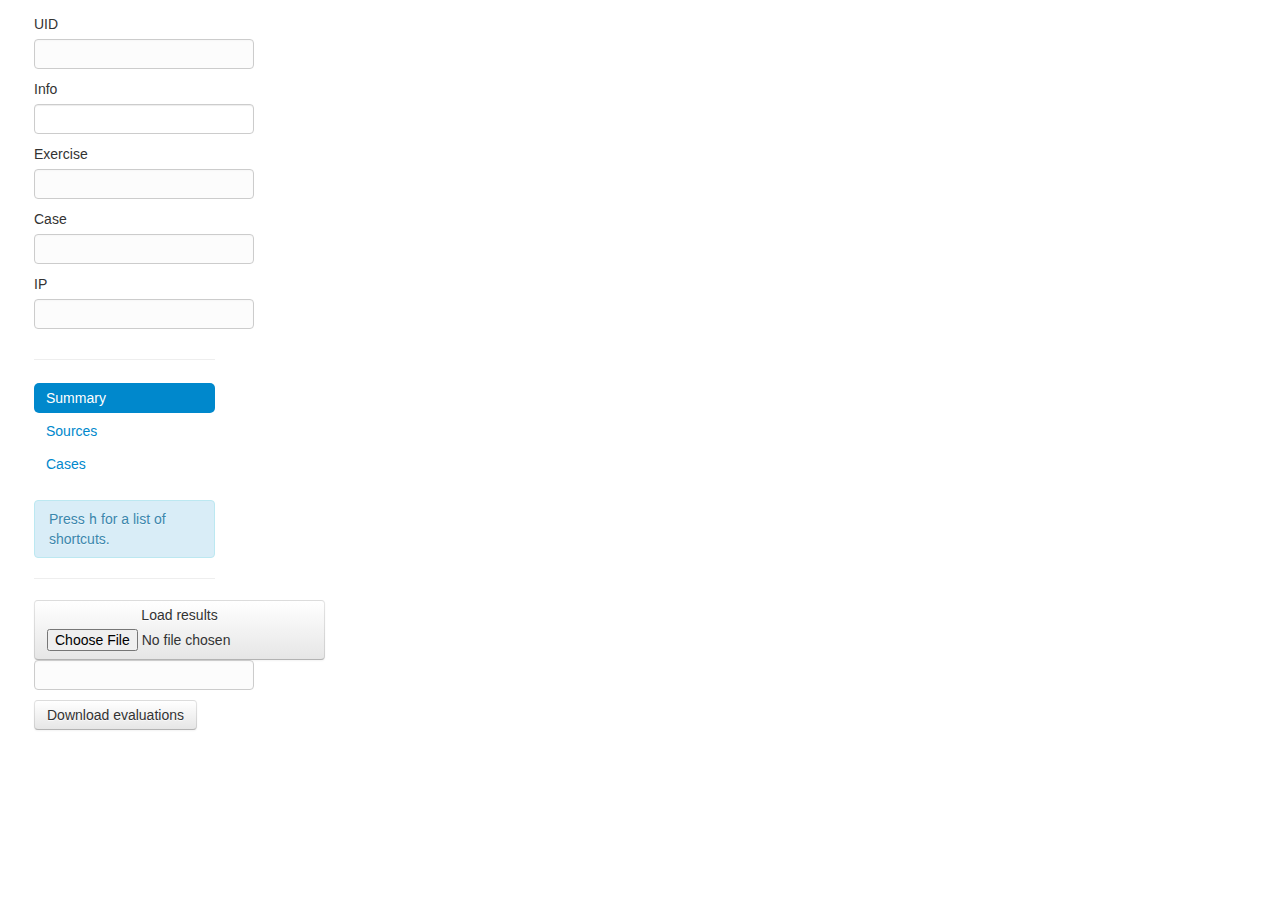
<file: index.html>
<!DOCTYPE html>
<html>
	<head>
	<title>See You Viewer</title>
		<link href="css/bootstrap.css" rel="stylesheet" media="screen">
		<link href="css/highlight/solarized_light.css" rel="stylesheet"/>
		<link href="css/tablesorter.css" rel="stylesheet">
		<style>
			body { padding: 1em; }
			div.progress { margin-bottom: 0px; }
			table { table-layout: fixed; }
 			table th, table td { overflow: hidden; }
 			#printinfo { display: none; }
 			@media print {
  				#summary_tab, #cases_tab, #navigation, #shortcuts { display: none; }
  				#printinfo { display: block; }
			}
		</style>
		<script src="js/jquery.js"></script>
		<script src="js/bootstrap.js"></script>
		<script src="js/highlight.js"></script>
		<script src="js/mousetrap.js"></script>
		<script src="js/sha1.js"></script>
		<script src="js/filesaver.js"></script>
		<script src="js/jquery.tablesorter.js"></script>
		<script src="js/jquery.tablesorter.widgets.js"></script>
		<script>
			var results = [],
				results_signaure = null,
				infos = [],
				evaluations = []
				exercise_names = []; /* filled by parse_results */

			var $info, $uid, $exercise, $case, $ip, $identification,
				$evaluation, $score, $note, $sources, $cases, $summary,
				$sources_tab, $cases_tab, $summary_tab;

			var current = { uid: 0, exercise: 0 };


			Mousetrap.bind( 'q', function() { update_uid( -1 ); } );
			Mousetrap.bind( 'w', function() { update_summary(); } );
			Mousetrap.bind( 'e', function() { update_uid( +1 ); } );

			Mousetrap.bind( 'a', function() { update_exercise( -1 ); } );
			Mousetrap.bind( 's', function() { update_exercise(); } );
			Mousetrap.bind( 'd', function() { update_exercise( +1 ); } );

			Mousetrap.bind( 'z', function() { update_case( -1 ); } );
			Mousetrap.bind( 'x', function() { update_case(); } );
			Mousetrap.bind( 'c', function() { update_case( +1 ); } );

			Mousetrap.bind( 'h', function() { $( '#shortcuts' ).modal( 'toggle' ); } );
			Mousetrap.bind( 'r', function() { $( 'div.progress' ).toggle(); $( 'span.badges' ).toggle(); } );
			Mousetrap.bind( 't', function() { $( '#summary_tab input' ).toggle(); } );


			function store_evaluation( elem ) {
				var rc = $( elem ).data();
				if ( $( elem ).is( 'input' ) ) {
					var val = elem.valueAsNumber;
					if ( isNaN( val ) ) $( elem ).val( evaluations[ rc.r ][ rc.c ].score );
					else evaluations[ rc.r ][ rc.c ].score = val;
				} else
					evaluations[ rc.r ][ rc.c ].note = $( elem ).val();
				localStorage[ results_signaure ] = JSON.stringify( evaluations );
			}

			function update_case( delta ) {
				var cur = results[ current.uid ];
				if ( cur == null ) return;
				var cases = cur.exercises[ current.exercise ].cases;
				if ( cases.length == 0 ) return;
				if ( typeof delta !== 'undefined' ) {
					var t = current.case + delta;
					if ( 0 <= t && t < cases.length ) current.case = t;
					else return;
				}
				var cur = cases[ current.case ];
				$case.text( cur.name );
				var res = [];
				$.each( [ 'failure', 'error', 'stdout', 'stderr' ], function( i, e ) {
					if ( cur[ e ] != null ) res.push(
						$( '<div/>' ).html(
							'<span class="label">' + e + '</span>'
						).append(
							current.case > 0 ?
								$( '<pre/>' ).html( hljs.highlight( 'diff', cur[ e ] ).value )
							:
								$( '<pre/>' ).text( cur[ e ] )
						)
					);
				});
				if ( res.length > 0 ) {
					if ( current.case > 0 )
						$cases.html( '<div class="alert alert-error">problems found</div>' );
					else
						$cases.html( '<div class="alert alert-info">make output</div>' );
					$.each( res, function( i, r ) { $cases.append( r ) } );
				} else
					$cases.html( '<div class="alert alert-success">no problems found</div>' );
				$cases_tab.tab( 'show' );
			}

			function update_exercise( delta ) {
				var cur = results[ current.uid ];
				if ( cur == null ) return;
				var exercises = cur.exercises;
				if ( typeof delta !== 'undefined' ) {
					var t = current.exercise + delta;
					if ( 0 <= t && t < exercises.length ) current.exercise = t;
					else return;
				}
				var cur = exercises[ current.exercise ];
				$identification.text( results[ current.uid ].signature.toString() + ", " + cur.name );
				$exercise.text( cur.name );
				var res = [];
				$.each( cur.sources, function( p ) {
					res.push( $( '<div/>' ).append(
						'<span class="label">' + p + '</span>'
					).append(
						$( '<pre/>' ).html( hljs.highlight( 'cpp', this ).value )
					));
				});
				if ( res.length > 0 ) {
					$score.val( evaluations[ current.uid ][ current.exercise ].score );
					$score.data( { 'r': current.uid, 'c': current.exercise  } );
					$note.val( evaluations[ current.uid ][ current.exercise ].note );
					$note.data( { 'r': current.uid, 'c': current.exercise  } );
					$evaluation.show();
					$sources.html( '' );
					$.each( res, function( i, s ) { $sources.append( s ) } );
				} else {
					$evaluation.hide();
					$sources.html( '<div class="alert alert-error">no source file found</div>' );
				}
				current.case = 0;
				update_case();
				$sources_tab.tab( 'show' );
			}

			function update_uid( delta ) {
				if ( typeof delta !== 'undefined' ) {
					var t = current.uid + delta;
					if ( 0 <= t && t < results.length ) current.uid = t;
					else return;
				}
				var cur = results[ current.uid ];
				if ( cur == null ) return;
				$uid.text( cur.uid );
				$info.val( cur.info );
				$ip.text( cur.ip );
				var trs = $( 'tbody tr' );
				trs.removeClass( 'info' );
				$( trs[ current.uid ] ).addClass( 'info' );
				update_exercise();
			}

			function update_summary() {
				$( '#summary_tab input' ).each( function( i, e ) {
					var rc = $( e ).data();
					$( e ).val( evaluations[ rc.r ][ rc.c ].score );
				});
				$summary_tab.tab( 'show' );
			}

			function from_json( data ) {
				function _cmp( field ) {
					function _c( a, b ) {
						return a[ field ] < b[ field ] ? -1 : ( a[ field ] > b[ field ] ? 1 : 0 );
					}
					return _c;
				}
				function _edit( hash, func ) {
					var array = [];
					$.each( hash, function( key, val ) {
						func( key, val );
						array.push( val );
					});
					return array;
				}
				var sha = new jsSHA( data, 'TEXT' );
				results_signaure =  sha.getHash( 'SHA-1', 'HEX' );
				$( '#result_sha' ).text( results_signaure );
				data = JSON.parse( data );
				results = _edit( data, function( idx, res ) {
					res.uid = res.signature[ 0 ];
					res.info = res.signature[ 1 ];
					res.ip = res.signature[ 2 ];
					var exercises = _edit( res.exercises, function( name, exercise ) {
						exercise.name = name;
						exercise_names[ name ] = true;
						var cases = exercise.cases;
						if ( cases.length == 0 ) return;
						var cm = cases.shift()
						cases.sort( _cmp( 'name' ) );
						cases.unshift( cm );
					});
					exercises.sort( _cmp( 'name' ) );
					res.exercises = exercises;
				});
				results.sort( _cmp( 'uid' ) );

				infos.splice( 0, infos.length ); /* mutate the object since it is bound to typeahead */
				evaluations = [];
				exercise_names = {};
				$.each( results, function( ri, res ) {
					infos.push( res.info );
					evaluations[ ri ] = [];
					$.each( res.exercises, function( ei, ex ) {
						exercise_names[ ex.name ] = true;
						evaluations[ ri ].push( { score: 0, note: '' } );
					});
				});
				exercise_names = Object.keys( exercise_names ).sort();

				var json_evaluations = localStorage[ results_signaure ];
				if ( typeof json_evaluations !== 'undefined' )
					evaluations = JSON.parse( json_evaluations );

				setup_summary();
				current = { uid: 0, exercise: 0 };
				update_uid();
				update_summary();
			}

			function setup_summary() {
				var thead = $( '<thead/>' );
				var tr = $( '<tr/>' );
				tr.append( $( '<th>UID</th><th>Info</th>' ) );
				$.each( exercise_names, function( i, name ) {
					tr.append( $( '<th class="sorter-result"/>' ).text( name ) );
				});
				thead.append( tr );

				var tbody = $( '<tbody/>' );
				$.each( results, function( uid, res ) {
					var tr = $( '<tr/> ');
					tr.append( $( '<td/>').text( res.uid ) );
					tr.append( $( '<td/>').text( res.info ) );
					var s = {};
					$.each( res.exercises, function( i, ex ) {
						var n = {
							'sources': Object.keys( ex.sources ).length,
							'compile': 0,
							'execution': 0,
							'diff': 0,
							'ok': 0,
							'failure': 0,
						};
						$.each( ex.cases, function( i, cn ) {
							n[ cn.type ]++;
							if ( cn.failure ) n.failure += cn.failure.length;
						});
						n.tot = n.ok + n.diff + n.execution;
						s[ ex.name ] = n;
					});
					$.each( exercise_names, function( ex, name ) {
						function _badge( k, l0, l1 ) {
							var badge;
							if ( sn == null ) return null;
							if ( sn[ k ] > 0 ) {
								badge = $( '<span class="badge badge' + ( l0 !='' ? '-' + l0 : '' ) + '"/>' ).text( sn[ k ] );
								badges.append( badge );
							}
							if ( typeof l1 !== 'undefined' )
								progress.append( $( '<div class="bar bar-' + l1 +'" style="width: ' + ( sn[ k ] * 100 / sn.tot ) +'%;"/>' ) );
							return badge;
						}
						var td = $( '<td/>' );
						var sn = s[ name ];
						var badges = $( '<span class="badges"/>' );
						if ( sn[ 'sources' ] > 0 ) {
							var input = $( '<input type="number" step="any" class="span3" value="' + evaluations[ uid ][ ex ].score + '" style="margin: 0 4pt 0 0;" onchange="store_evaluation( this )"/>' );
							input.data( 'r', uid );
							input.data( 'c', ex );
						}
						badges.append( input );
						var progress = $( '<div class="progress"/>' );
						var b = _badge( 'sources', '' );
						if ( b != null ) b.click( (function( r, c ) { return function() {
							current.uid = uid, current.exercise = ex;
							update_uid();
							$sources_tab.tab( 'show' );
						} })( uid, ex ) );
						_badge( 'ok', 'success', 'success' );
						_badge( 'diff', 'important', 'danger' );
						_badge( 'failure', 'warning' );
						_badge( 'execution', 'info', 'info' );
						td.append( badges );
						td.append( progress );
						tr.append( td );
					});
					tbody.append( tr );
				});
				var table = $( '<table class="table table-bordered table-striped"/>' );
				table.append( thead );
				table.append( tbody );
				table.tablesorter({
    				theme: 'bootstrap',
					headerTemplate : '{content} {icon}',
					widgets : [ "uitheme" ],
    			});
				$summary.html( table );
				$( 'div.progress' ).toggle();
			}


			$(function() {

				$info = $( '#info' );
				$uid = $( '#uid' );
				$exercise = $( '#exercise' );
				$case = $( '#case' );
				$ip = $( '#ip' );
				$identification = $( '#identification' );

				$evaluation = $( '#evaluation' );
				$score = $( '#score' );
				$note = $( '#note' );
				$sources = $( '#sources' );
				$cases = $( '#cases' );
				$summary = $( '#summary' );

				$sources_tab = $( '#sections_nav a[href="#sources_tab"]' );
				$cases_tab = $( '#sections_nav a[href="#cases_tab"]' );
				$summary_tab= $( '#sections_nav a[href="#summary_tab"]' );

    			$info.typeahead({ source: infos });
    			$info.on( "focus", function( e ) { $info.val( '' ); } );
    			$info.on( "blur", function( e ) { $info.val( results[ current.uid ].info ); } );
    			$info.keypress( function( e ) {
					if ( e.which == 13 ) {
						var t = infos.indexOf( $info.val() );
						if ( t >= 0 ) {
							current.uid = t;
							update_uid();
						}
						$info.blur();
						e.preventDefault();
						return false;
					}
    			});

				$.tablesorter.addParser({
					id: 'result',
					is: function( s ) { return false; },
					format: function( s, table, cell, cellIndex ) {
						return $( cell ).find( '[class*="badge-success"]' ).text();
					},
					type: 'numeric'
	    		});

				$( '#result_file' ).on( 'change', function( e ) {
					var file = e.target.files[ 0 ];
					var reader = new FileReader();
					reader.onload = function( e ) {
						from_json( e.target.result );
					};
	      			reader.readAsText( file );
					$( 'div.fileupload' ).fileupload( 'clear' );
				});

			});

		</script>
	</head>
	<body>

	<div id="shortcuts" class="modal hide" data-keyboard="true">
		<div class="modal-header">
			<button type="button" class="close" data-dismiss="modal">&times;</button>
			<h3>Keyboard shortcuts</h3>
		</div>
		<div class="modal-body">
			<ul>
			<li><kbd>h</kbd>: toggle this help,</li>
			<li><kbd>r</kbd>: toggle number/bars in summary,</li>
			<li><kbd>t</kbd>: toggle score inputs in summary,</li>
			<li><kbd>q</kbd>,
				<kbd>w</kbd>,
				<kbd>e</kbd>: previous <em>uid</em>, summary, next <em>uid</em>,</li>
			<li><kbd>a</kbd>,
				<kbd>s</kbd>,
				<kbd>d</kbd>: previous, current, next <em>exercise</em>,</li>
			<li><kbd>z</kbd>,
				<kbd>x</kbd>,
				<kbd>c</kbd>: previous, current, next <em>case</em>.</li>
			</ul>
		</div>
	</div>

	<div class="container-fluid"><div class="row-fluid">

	<div class="span2" id="navigation">

		<form><fieldset>
		<label>UID</label>
		<span class="uneditable-input" id="uid"></span>
		<label>Info</label>
		<input type="text" id="info" autocomplete="off">
		<label>Exercise</label>
		<span class="uneditable-input" id="exercise"></span>
		<label>Case</label>
		<span class="uneditable-input" id="case"></span>
		<label>IP</label>
		<span class="uneditable-input" id="ip"></span>
		</fieldset></form>

		<hr/>

		<ul id="sections_nav" class="nav nav-pills nav-stacked">
			<li class="active"><a href="#summary_tab" data-toggle="tab">Summary</a></li>
			<li><a href="#sources_tab" data-toggle="tab">Sources</a></li>
			<li><a href="#cases_tab" data-toggle="tab">Cases</a></li>
		</ul>
		<div class="alert alert-info">Press <kbd>h</kbd> for a list of shortcuts.</div>

		<hr/>

		<div class="fileupload fileupload-new" data-provides="fileupload">
			<span class="btn btn-file"><span class="fileupload-new">Load results</span><input type="file" id="result_file" /></span>
		</div>
		<span class="uneditable-input" id="result_sha"></span>
		<button class="btn" type="button">Download evaluations</button>

	</div><!-- sidebar -->

	<div class="span10">

		<div id="sections_content" class="tab-content">

			<div class="tab-pane" id="summary_tab">
					<div id="summary"></div>
			</div>

			<div class="tab-pane" id="sources_tab">
				<div class="well" id="evaluation">
				<form class="form-horizontal"><fieldset>
					<legend>Evaluation</legend>
						<div class="control-group" id="printinfo">
							<label class="control-label">UID, Info, IP, Exercise</label>
							<div class="controls"><span id="identification" class="uneditable-input input-xxlarge"></span></div>
						</div>
						<div class="control-group">
							<label class="control-label">Score</label>
							<div class="controls"><input id="score" type="number" step="any" class="input-mini" onchange="store_evaluation( this )"></div>
						</div>
						<div class="control-group">
							<label class="control-label">Note</label>
							<div class="controls"><textarea id="note" class="input-xxlarge" onchange="store_evaluation( this )"></textarea></div>
						</div>
				</fieldset></form></div>
				<div id="sources"></div>
			</div>

			<div class="tab-pane" id="cases_tab">
				<div id="cases"></div>
			</div>

		</div>

	</div><!-- body -->

	</div><!-- row --></div><!-- container -->
	</body>
</html>
</file>
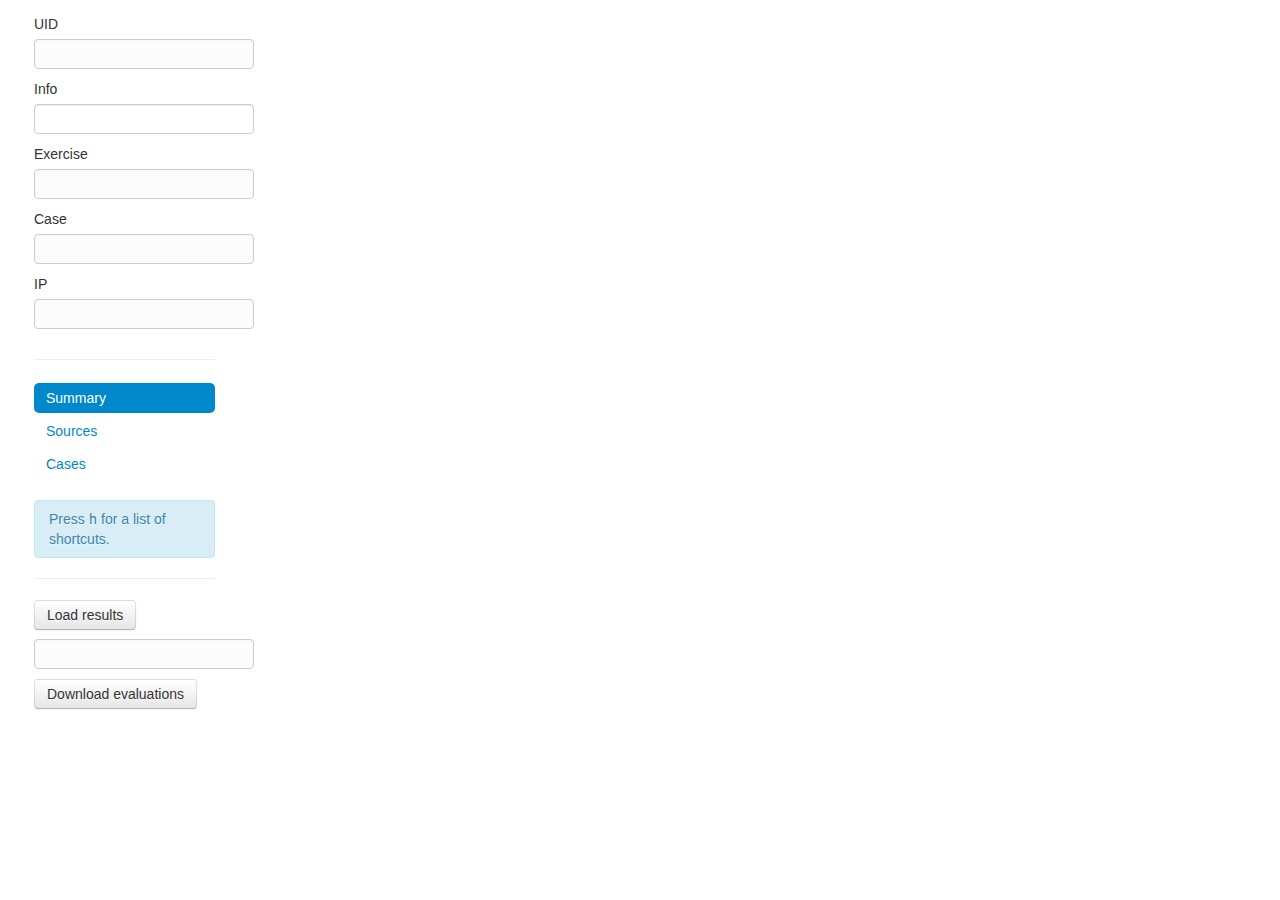
<file: web/index.html>
<!DOCTYPE html>
<html>
	<head>
	<title>See You Viewer</title>
		<link href="css/bootstrap.css" rel="stylesheet" media="screen">
		<link href="css/highlight/solarized_light.css" rel="stylesheet"/>
		<link href="css/tablesorter.css" rel="stylesheet">
		<style>
			body { padding: 1em; }
			div.progress { margin-bottom: 0px; }
			table { table-layout: fixed; }
 			table th, table td { overflow: hidden; }
 			#printinfo { display: none; }
 			@media print {
  				#summary_tab, #cases_tab, #navigation, #shortcuts { display: none; }
  				#printinfo { display: block; }
			}
		</style>
		<script src="js/jquery.js"></script>
		<script src="js/bootstrap.js"></script>
		<script src="js/highlight.js"></script>
		<script src="js/mousetrap.js"></script>
		<script src="js/sha1.js"></script>
		<script src="js/filesaver.js"></script>
		<script src="js/jquery.tablesorter.js"></script>
		<script src="js/jquery.tablesorter.widgets.js"></script>
		<script src="cuv.js"></script>
	</head>
	<body>

	<div id="shortcuts" class="modal hide" data-keyboard="true">
		<div class="modal-header">
			<button type="button" class="close" data-dismiss="modal">&times;</button>
			<h3>Keyboard shortcuts</h3>
		</div>
		<div class="modal-body">
			<ul>
			<li><kbd>h</kbd>: toggle this help,</li>
			<li><kbd>r</kbd>: toggle score number/bars in summary,</li>
			<li><kbd>t</kbd>: toggle score/inputs in summary,</li>
			<li><kbd>q</kbd>,
				<kbd>w</kbd>,
				<kbd>e</kbd>: previous <em>uid</em>, summary, next <em>uid</em>,</li>
			<li><kbd>a</kbd>,
				<kbd>s</kbd>,
				<kbd>d</kbd>: previous, current, next <em>exercise</em>,</li>
			<li><kbd>z</kbd>,
				<kbd>x</kbd>,
				<kbd>c</kbd>: previous, current, next <em>case</em>.</li>
			</ul>
		</div>
	</div>

	<div class="container-fluid"><div class="row-fluid">

	<div class="span2" id="navigation">

		<form><fieldset>
		<label>UID</label>
		<span class="uneditable-input" id="uid"></span>
		<label>Info</label>
		<input type="text" id="info" autocomplete="off">
		<label>Exercise</label>
		<span class="uneditable-input" id="exercise"></span>
		<label>Case</label>
		<span class="uneditable-input" id="case"></span>
		<label>IP</label>
		<span class="uneditable-input" id="ip"></span>
		</fieldset></form>

		<hr/>

		<ul id="sections_nav" class="nav nav-pills nav-stacked">
			<li class="active"><a href="#summary_tab" data-toggle="tab">Summary</a></li>
			<li><a href="#sources_tab" data-toggle="tab">Sources</a></li>
			<li><a href="#cases_tab" data-toggle="tab">Cases</a></li>
		</ul>
		<div class="alert alert-info">Press <kbd>h</kbd> for a list of shortcuts.</div>

		<hr/>

		<div class="fileupload fileupload-new" data-provides="fileupload">
			<span class="btn btn-file"><span class="fileupload-new">Load results</span><input type="file" id="result_file" /></span>
		</div>
		<span class="uneditable-input" id="result_sha"></span>
		<button class="btn" type="button" onclick="dowlonad_evaluations()">Download evaluations</button>

	</div><!-- sidebar -->

	<div class="span10">

		<div id="sections_content" class="tab-content">

			<div class="tab-pane" id="summary_tab">
					<div id="summary"></div>
			</div>

			<div class="tab-pane" id="sources_tab">
				<div class="well" id="evaluation" data-uid="" data-exercise="">
				<form class="form-horizontal"><fieldset>
					<legend>Evaluation</legend>
						<div class="control-group" id="printinfo">
							<label class="control-label">UID, Info, IP, Exercise</label>
							<div class="controls"><span id="identification" class="uneditable-input input-xxlarge"></span></div>
						</div>
						<div class="control-group">
							<label class="control-label">Score</label>
							<div class="controls"><input id="score" type="number" step="any" class="input-mini" onchange="store_evaluation( this )"></div>
						</div>
						<div class="control-group">
							<label class="control-label">Note</label>
							<div class="controls"><textarea id="note" class="input-xxlarge" onchange="store_evaluation( this )"></textarea></div>
						</div>
				</fieldset></form></div>
				<div id="sources"></div>
			</div>

			<div class="tab-pane" id="cases_tab">
				<div id="cases"></div>
			</div>

		</div>

	</div><!-- body -->

	</div><!-- row --></div><!-- container -->
	</body>
</html>
</file>
<file: css/highlight/solarized_light.css>
/*

Orginal Style from ethanschoonover.com/solarized (c) Jeremy Hull <sourdrums@gmail.com>

*/

pre code {
  display: block; padding: 0.5em;
  background: #fdf6e3; color: #657b83;
}

pre .comment,
pre .template_comment,
pre .diff .header,
pre .doctype,
pre .pi,
pre .lisp .string,
pre .javadoc {
  color: #93a1a1;
  font-style: italic;
}

pre .keyword,
pre .winutils,
pre .method,
pre .addition,
pre .css .tag,
pre .request,
pre .status,
pre .nginx .title {
  color: #859900;
}

pre .number,
pre .command,
pre .string,
pre .tag .value,
pre .phpdoc,
pre .tex .formula,
pre .regexp,
pre .hexcolor {
  color: #2aa198;
}

pre .title,
pre .localvars,
pre .chunk,
pre .decorator,
pre .built_in,
pre .identifier,
pre .vhdl .literal,
pre .id {
  color: #268bd2;
}

pre .attribute,
pre .variable,
pre .lisp .body,
pre .smalltalk .number,
pre .constant,
pre .class .title,
pre .parent,
pre .haskell .type {
  color: #b58900;
}

pre .preprocessor,
pre .preprocessor .keyword,
pre .shebang,
pre .symbol,
pre .symbol .string,
pre .diff .change,
pre .special,
pre .attr_selector,
pre .important,
pre .subst,
pre .cdata,
pre .clojure .title {
  color: #cb4b16;
}

pre .deletion {
  color: #dc322f;
}

pre .tex .formula {
  background: #eee8d5;
}
</file>
<file: web/css/highlight/solarized_light.css>
/*

Orginal Style from ethanschoonover.com/solarized (c) Jeremy Hull <sourdrums@gmail.com>

*/

pre code {
  display: block; padding: 0.5em;
  background: #fdf6e3; color: #657b83;
}

pre .comment,
pre .template_comment,
pre .diff .header,
pre .doctype,
pre .pi,
pre .lisp .string,
pre .javadoc {
  color: #93a1a1;
  font-style: italic;
}

pre .keyword,
pre .winutils,
pre .method,
pre .addition,
pre .css .tag,
pre .request,
pre .status,
pre .nginx .title {
  color: #859900;
}

pre .number,
pre .command,
pre .string,
pre .tag .value,
pre .phpdoc,
pre .tex .formula,
pre .regexp,
pre .hexcolor {
  color: #2aa198;
}

pre .title,
pre .localvars,
pre .chunk,
pre .decorator,
pre .built_in,
pre .identifier,
pre .vhdl .literal,
pre .id {
  color: #268bd2;
}

pre .attribute,
pre .variable,
pre .lisp .body,
pre .smalltalk .number,
pre .constant,
pre .class .title,
pre .parent,
pre .haskell .type {
  color: #b58900;
}

pre .preprocessor,
pre .preprocessor .keyword,
pre .shebang,
pre .symbol,
pre .symbol .string,
pre .diff .change,
pre .special,
pre .attr_selector,
pre .important,
pre .subst,
pre .cdata,
pre .clojure .title {
  color: #cb4b16;
}

pre .deletion {
  color: #dc322f;
}

pre .tex .formula {
  background: #eee8d5;
}
</file>
<file: css/tablesorter.css>
/*************
  Bootstrap theme
 *************/
/* jQuery Bootstrap Theme */
.tablesorter-bootstrap {
	width: 100%;
}
.tablesorter-bootstrap .tablesorter-header,
.tablesorter-bootstrap tfoot th,
.tablesorter-bootstrap tfoot td {
	font: bold 14px/20px Arial, Sans-serif;
	position: relative;
	padding: 8px;
	margin: 0 0 18px;
	list-style: none;
	background-color: #FBFBFB;
	background-image: -moz-linear-gradient(top, white, #efefef);
	background-image: -ms-linear-gradient(top, white, #efefef);
	background-image: -webkit-gradient(linear, 0 0, 0 100%, from(white), to(#efefef));
	background-image: -webkit-linear-gradient(top, white, #efefef);
	background-image: -o-linear-gradient(top, white, #efefef);
	background-image: linear-gradient(to bottom, white, #efefef);
	filter: progid:DXImageTransform.Microsoft.gradient(startColorstr='#ffffff', endColorstr='#efefef', GradientType=0);
	background-repeat: repeat-x;
	-webkit-box-shadow: inset 0 1px 0 white;
	-moz-box-shadow: inset 0 1px 0 #ffffff;
	box-shadow: inset 0 1px 0 white;
}

.tablesorter-bootstrap .tablesorter-header {
	cursor: pointer;
}

.tablesorter-bootstrap .tablesorter-header-inner {
	position: relative;
	padding: 4px 18px 4px 4px;
}

/* bootstrap uses <i> for icons */
.tablesorter-bootstrap .tablesorter-header i {
	position: absolute;
	right: 2px;
	top: 50%;
	margin-top: -7px; /* half the icon height; older IE doesn't like this */
	width: 14px;
	height: 14px;
	background-repeat: no-repeat;
	line-height: 14px;
	display: inline-block;
}
.tablesorter-bootstrap .bootstrap-icon-unsorted {
	background-image: url([data-uri]);
}

/* since bootstrap (table-striped) uses nth-child(), we just use this to add a zebra stripe color */
.tablesorter-bootstrap tr.odd td {
	background-color: #f9f9f9;
}
.tablesorter-bootstrap tbody > .odd:hover > td,
.tablesorter-bootstrap tbody > .even:hover > td {
	background-color: #f5f5f5;
}
.tablesorter-bootstrap tr.even td {
	background-color: #fff;
}

/* processing icon */
.tablesorter-bootstrap .tablesorter-processing {
	background-image: url('[data-uri]');
	position: absolute;
	z-index: 1000;
}

/* filter widget */
.tablesorter-bootstrap .tablesorter-filter-row .tablesorter-filter {
	width: 98%;
	height: inherit;
	margin: 0 auto;
	padding: 4px 6px;
	background-color: #fff;
	color: #333;
	-webkit-box-sizing: border-box;
	-moz-box-sizing: border-box;
	box-sizing: border-box;
	-webkit-transition: height 0.1s ease;
	-moz-transition: height 0.1s ease;
	-o-transition: height 0.1s ease;
	transition: height 0.1s ease;
}
.tablesorter-bootstrap .tablesorter-filter-row td {
	background: #eee;
	line-height: normal;
	text-align: center;
	padding: 4px 6px;
	vertical-align: middle;
	-webkit-transition: line-height 0.1s ease;
	-moz-transition: line-height 0.1s ease;
	-o-transition: line-height 0.1s ease;
	transition: line-height 0.1s ease;
}
/* hidden filter row */
.tablesorter-bootstrap .tablesorter-filter-row.hideme td {
	padding: 2px; /* change this to modify the thickness of the closed border row */
	margin: 0;
	line-height: 0;
}
.tablesorter-bootstrap .tablesorter-filter-row.hideme .tablesorter-filter {
	height: 1px;
	min-height: 0;
	border: 0;
	padding: 0;
	margin: 0;
	/* don't use visibility: hidden because it disables tabbing */
	opacity: 0;
	filter: alpha(opacity=0);
}

/* pager plugin */
.tablesorter-bootstrap .tablesorter-pager select {
  padding: 4px 6px;
}
.tablesorter-bootstrap .tablesorter-pager .pagedisplay {
	border: 0;
}
</file>
<file: web/css/tablesorter.css>
/*************
  Bootstrap theme
 *************/
/* jQuery Bootstrap Theme */
.tablesorter-bootstrap {
	width: 100%;
}
.tablesorter-bootstrap .tablesorter-header,
.tablesorter-bootstrap tfoot th,
.tablesorter-bootstrap tfoot td {
	font: bold 14px/20px Arial, Sans-serif;
	position: relative;
	padding: 8px;
	margin: 0 0 18px;
	list-style: none;
	background-color: #FBFBFB;
	background-image: -moz-linear-gradient(top, white, #efefef);
	background-image: -ms-linear-gradient(top, white, #efefef);
	background-image: -webkit-gradient(linear, 0 0, 0 100%, from(white), to(#efefef));
	background-image: -webkit-linear-gradient(top, white, #efefef);
	background-image: -o-linear-gradient(top, white, #efefef);
	background-image: linear-gradient(to bottom, white, #efefef);
	filter: progid:DXImageTransform.Microsoft.gradient(startColorstr='#ffffff', endColorstr='#efefef', GradientType=0);
	background-repeat: repeat-x;
	-webkit-box-shadow: inset 0 1px 0 white;
	-moz-box-shadow: inset 0 1px 0 #ffffff;
	box-shadow: inset 0 1px 0 white;
}

.tablesorter-bootstrap .tablesorter-header {
	cursor: pointer;
}

.tablesorter-bootstrap .tablesorter-header-inner {
	position: relative;
	padding: 4px 18px 4px 4px;
}

/* bootstrap uses <i> for icons */
.tablesorter-bootstrap .tablesorter-header i {
	position: absolute;
	right: 2px;
	top: 50%;
	margin-top: -7px; /* half the icon height; older IE doesn't like this */
	width: 14px;
	height: 14px;
	background-repeat: no-repeat;
	line-height: 14px;
	display: inline-block;
}
.tablesorter-bootstrap .bootstrap-icon-unsorted {
	background-image: url([data-uri]);
}

/* since bootstrap (table-striped) uses nth-child(), we just use this to add a zebra stripe color */
.tablesorter-bootstrap tr.odd td {
	background-color: #f9f9f9;
}
.tablesorter-bootstrap tbody > .odd:hover > td,
.tablesorter-bootstrap tbody > .even:hover > td {
	background-color: #f5f5f5;
}
.tablesorter-bootstrap tr.even td {
	background-color: #fff;
}

/* processing icon */
.tablesorter-bootstrap .tablesorter-processing {
	background-image: url('[data-uri]');
	position: absolute;
	z-index: 1000;
}

/* filter widget */
.tablesorter-bootstrap .tablesorter-filter-row .tablesorter-filter {
	width: 98%;
	height: inherit;
	margin: 0 auto;
	padding: 4px 6px;
	background-color: #fff;
	color: #333;
	-webkit-box-sizing: border-box;
	-moz-box-sizing: border-box;
	box-sizing: border-box;
	-webkit-transition: height 0.1s ease;
	-moz-transition: height 0.1s ease;
	-o-transition: height 0.1s ease;
	transition: height 0.1s ease;
}
.tablesorter-bootstrap .tablesorter-filter-row td {
	background: #eee;
	line-height: normal;
	text-align: center;
	padding: 4px 6px;
	vertical-align: middle;
	-webkit-transition: line-height 0.1s ease;
	-moz-transition: line-height 0.1s ease;
	-o-transition: line-height 0.1s ease;
	transition: line-height 0.1s ease;
}
/* hidden filter row */
.tablesorter-bootstrap .tablesorter-filter-row.hideme td {
	padding: 2px; /* change this to modify the thickness of the closed border row */
	margin: 0;
	line-height: 0;
}
.tablesorter-bootstrap .tablesorter-filter-row.hideme .tablesorter-filter {
	height: 1px;
	min-height: 0;
	border: 0;
	padding: 0;
	margin: 0;
	/* don't use visibility: hidden because it disables tabbing */
	opacity: 0;
	filter: alpha(opacity=0);
}

/* pager plugin */
.tablesorter-bootstrap .tablesorter-pager select {
  padding: 4px 6px;
}
.tablesorter-bootstrap .tablesorter-pager .pagedisplay {
	border: 0;
}
</file>
